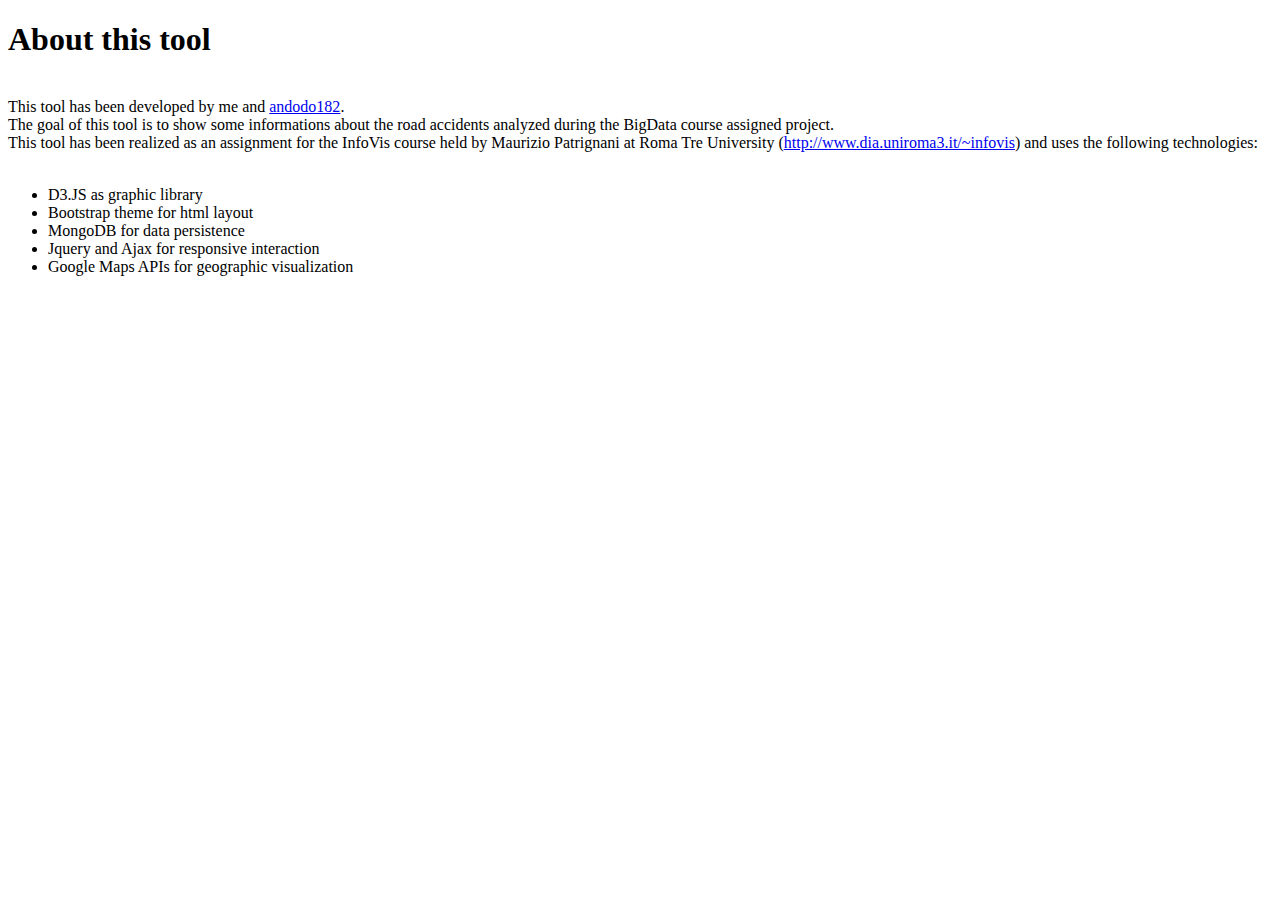
<file: Visualizzazione_incidenti/WebContent/about.htm>
<!DOCTYPE html>
<html>
<head>
<meta charset="UTF-8">
<title>About</title>
</head>
<body>
<h1>About this tool</h1><br>
This tool has been developed by me and <a href="https://github.com/andodo182">andodo182</a>.<br>
The goal of this tool is to show some informations about the road accidents analyzed during the BigData course assigned project.<br>
This tool has been realized as an assignment for the InfoVis course held by Maurizio Patrignani at Roma Tre University (<a href="http://www.dia.uniroma3.it/~infovis">http://www.dia.uniroma3.it/~infovis</a>) and uses the following technologies:<br><br>
<ul>
<li>D3.JS as graphic library
<li>Bootstrap theme for html layout
<li>MongoDB for data persistence
<li>Jquery and Ajax for responsive interaction
<li>Google Maps APIs for geographic visualization
</ul>
</body>
</html>
</file>
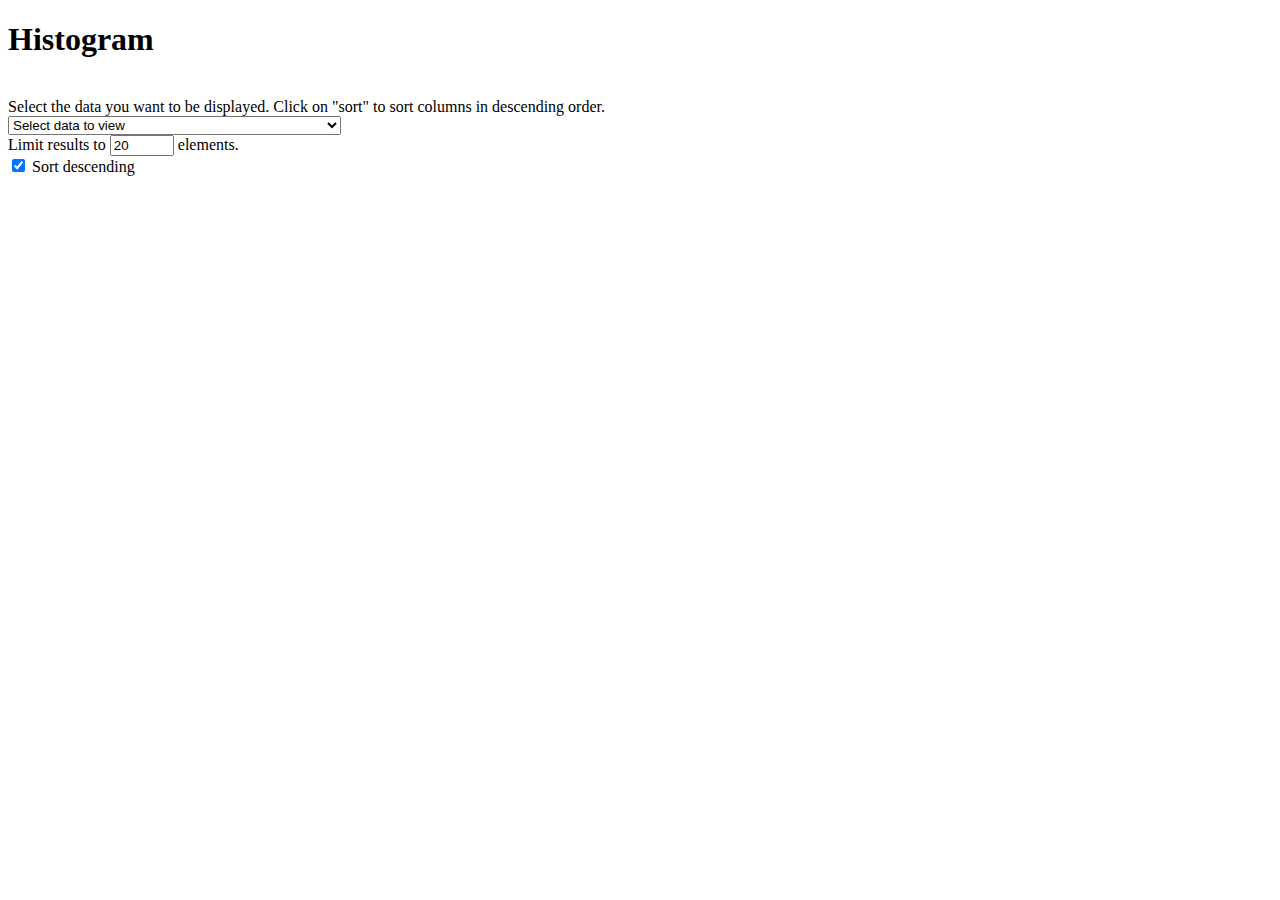
<file: Visualizzazione_incidenti/WebContent/barchart.htm>
<!DOCTYPE html>
<html>
<head>
<meta charset="UTF-8">
<title>Histogram</title>
</head>

<body>

	<h1>Histogram</h1>
	<br> Select the data you want to be displayed. Click on "sort" to
	sort columns in descending order.
	<br>

	<div>
		<select name="menu" id="menu" onchange="refreshChart()">
			<option value="-">Select data to view</option>
			<option value="veicoli.tipo">Tipologie di veicoli</option>
			<option value="veicoli.brand">Marche di veicoli coinvolte</option>
			<option value="veicoli.model">Modelli di veicoli coinvolti</option>
			<option value="dinamica">Dinamiche degli incidenti</option>
			<option value="strada">Incidenti per via</option>
			<option value="anno">Incidenti per anno</option>
			<option value="mese">Incidenti per mese dell'anno</option>
			<option value="giorno">Incidenti per giorno del mese</option>
			<option value="ora">Incidenti per fascia oraria</option>
			<option value="persone.anno">Persone coinvolte per anno di nascita</option>
			<option value="persone.sesso">Persone coinvolte per genere</option>
			<option value="numero_gruppo">Incidenti per gruppo di polizia municipale intervenuto</option>
		</select><br>
		<label>Limit results to <input type="number" min="1" value="20" max="100" name="limit" id="limit" onchange="refreshChart();"> elements.</label><br>
		<label><input type="checkbox" id="sort" checked onChange="change()"> Sort descending</label><br>
		<svg id="chart"></svg>
	</div>
	<div style="display:none" id="highlight-div">
	<p id="highlight-label">Selezionare il contesto in cui mostrare la selezione:</p><br>
		<select name="menu2" id="menu2" onchange="refresh2()">
			<option value="veicoli.tipo">Tipologie di veicoli</option>
			<option value="veicoli.brand">Marche di veicoli coinvolte</option>
			<option value="veicoli.model">Modelli di veicoli coinvolti</option>
			<option value="dinamica">Dinamiche degli incidenti</option>
			<option value="strada">Incidenti per via</option>
			<option value="anno">Incidenti per anno</option>
			<option value="mese">Incidenti per mese dell'anno</option>
			<option value="giorno">Incidenti per giorno del mese</option>
			<option value="ora">Incidenti per fascia oraria</option>
			<option value="persone.anno">Persone coinvolte per anno di nascita</option>
			<option value="persone.sesso">Persone coinvolte per genere</option>
			<option value="numero_gruppo">Incidenti per gruppo di polizia municipale intervenuto</option>
		</select><br>
		<label>Limit results to <input type="number" min="1" value="20" max="100" name="limit2" id="limit2" onchange="refresh2();"> elements.</label>
		<button onclick="drawHighlightChart(dataset2,true);">Normalize Graph</button>
		<button onclick="drawHighlightChart(dataset2,false);">Standard Graph</button>
		<br>
		
		<svg id="chart2"></svg>
		<script src="js/barchart.js"></script>
	</div>
</body>
</html>
</file>
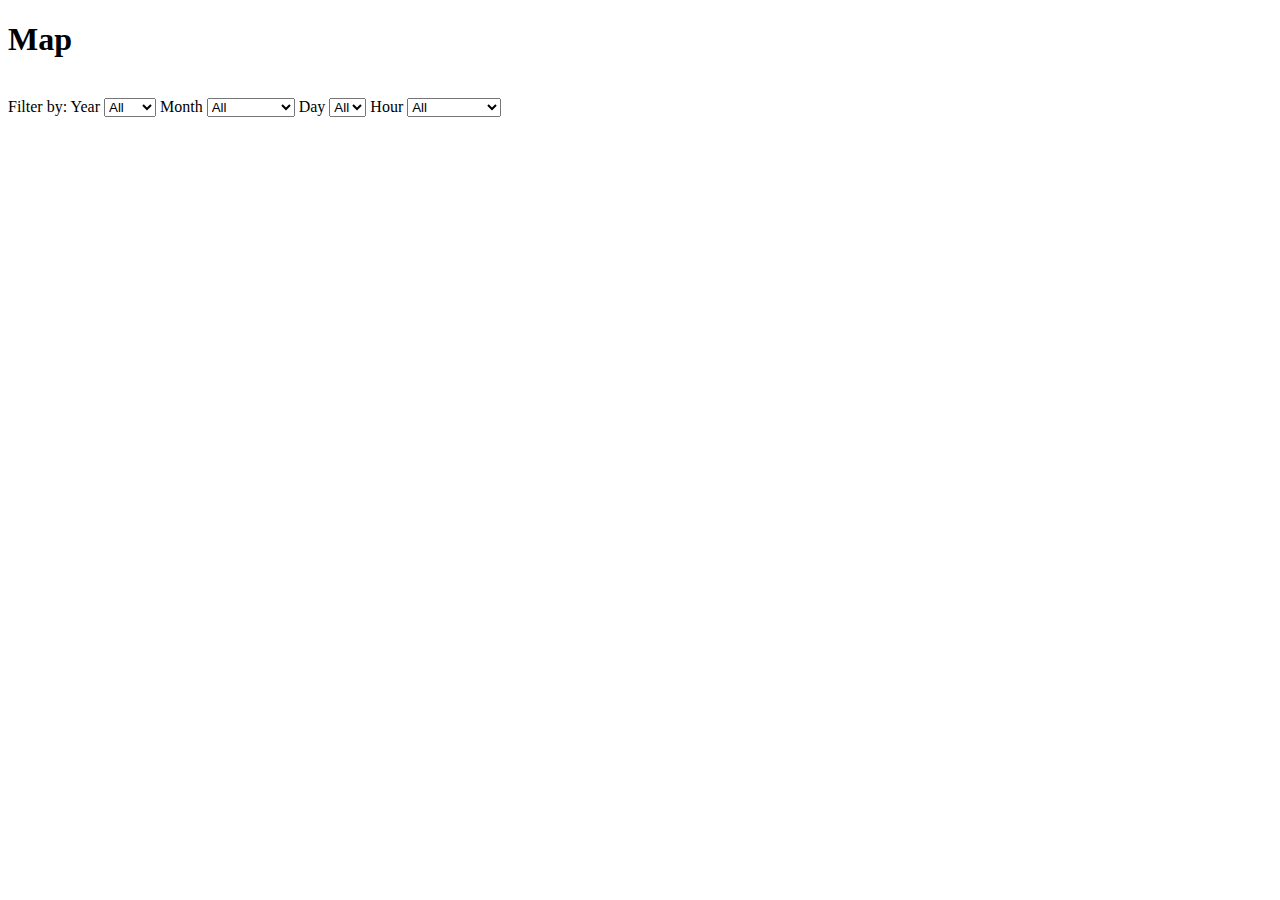
<file: Visualizzazione_incidenti/WebContent/map.htm>
<!DOCTYPE html>
<html>
<head>
<meta charset="UTF-8">
<title>Map</title>
<script>
	window.onload = app.loadScript();
</script>
</head>
<body>
	<h1>Map</h1>
	<br>
 	<div id="dash">  

Filter by:
		<label>Year</label> <select name="anno" id="anno" onchange="app.loadIncidenti()">
			<option value="">All</option>	
			<option value="2012">2012</option>
			<option value="2013">2013</option>
			<option value="2014">2014</option>
			<option value="2015">2015</option>
		</select> <label>Month</label> <select name="mese" id="mese" onchange="app.loadIncidenti()">
			<option value="">All</option>
			<option value="01">January</option>
			<option value="02">February</option>
			<option value="03">March</option>
			<option value="04">April</option>
			<option value="05">May</option>
			<option value="06">June</option>
			<option value="07">July</option>
			<option value="08">August</option>
			<option value="09">September</option>
			<option value="10">October</option>
			<option value="11">November</option>
			<option value="12">December</option>
		</select>
		<label>Day</label>
		<select name="giorno" id="giorno" onchange="app.loadIncidenti()">
			<option value="">All</option>
			<option value="01">1</option>
			<option value="02">2</option>
			<option value="03">3</option>
			<option value="04">4</option>
			<option value="05">5</option>
			<option value="06">6</option>
			<option value="07">7</option>
			<option value="08">8</option>
			<option value="09">9</option>
			<option value="10">10</option>
			<option value="11">11</option>
			<option value="12">12</option>
			<option value="13">13</option>
			<option value="14">14</option>
			<option value="15">15</option>
			<option value="16">16</option>
			<option value="17">17</option>
			<option value="18">18</option>
			<option value="19">19</option>
			<option value="20">20</option>
			<option value="21">21</option>
			<option value="22">22</option>
			<option value="23">23</option>
			<option value="24">24</option>
			<option value="25">25</option>
			<option value="26">26</option>
			<option value="27">27</option>
			<option value="28">28</option>
			<option value="29">29</option>
			<option value="30">30</option>
			<option value="31">31</option>
		</select> <label>Hour</label> <select name="ora" id="ora" onchange="app.loadIncidenti()">
			<option value="">All</option>
			<option value="00">00:00-00:59</option>
			<option value="01">01:00-01:59</option>
			<option value="02">02:00-02:59</option>
			<option value="03">03:00-03:59</option>
			<option value="04">04:00-04:59</option>
			<option value="05">05:00-05:59</option>
			<option value="06">06:00-06:59</option>
			<option value="07">07:00-07:59</option>
			<option value="08">08:00-08:59</option>
			<option value="09">09:00-09:59</option>
			<option value="10">10:00-10:59</option>
			<option value="11">11:00-11:59</option>
			<option value="12">12:00-12:59</option>
			<option value="13">13:00-13:59</option>
			<option value="14">14:00-14:59</option>
			<option value="15">15:00-15:59</option>
			<option value="16">16:00-16:59</option>
			<option value="17">17:00-17:59</option>
			<option value="18">18:00-18:59</option>
			<option value="19">19:00-19:59</option>
			<option value="20">20:00-20:59</option>
			<option value="21">21:00-21:59</option>
			<option value="22">22:00-22:59</option>
			<option value="23">23:00-23:59</option>
		</select>
 	</div>
	<div id="map_container">
		<div id="map-canvas"></div>
	</div>
</body>
</html>
</file>
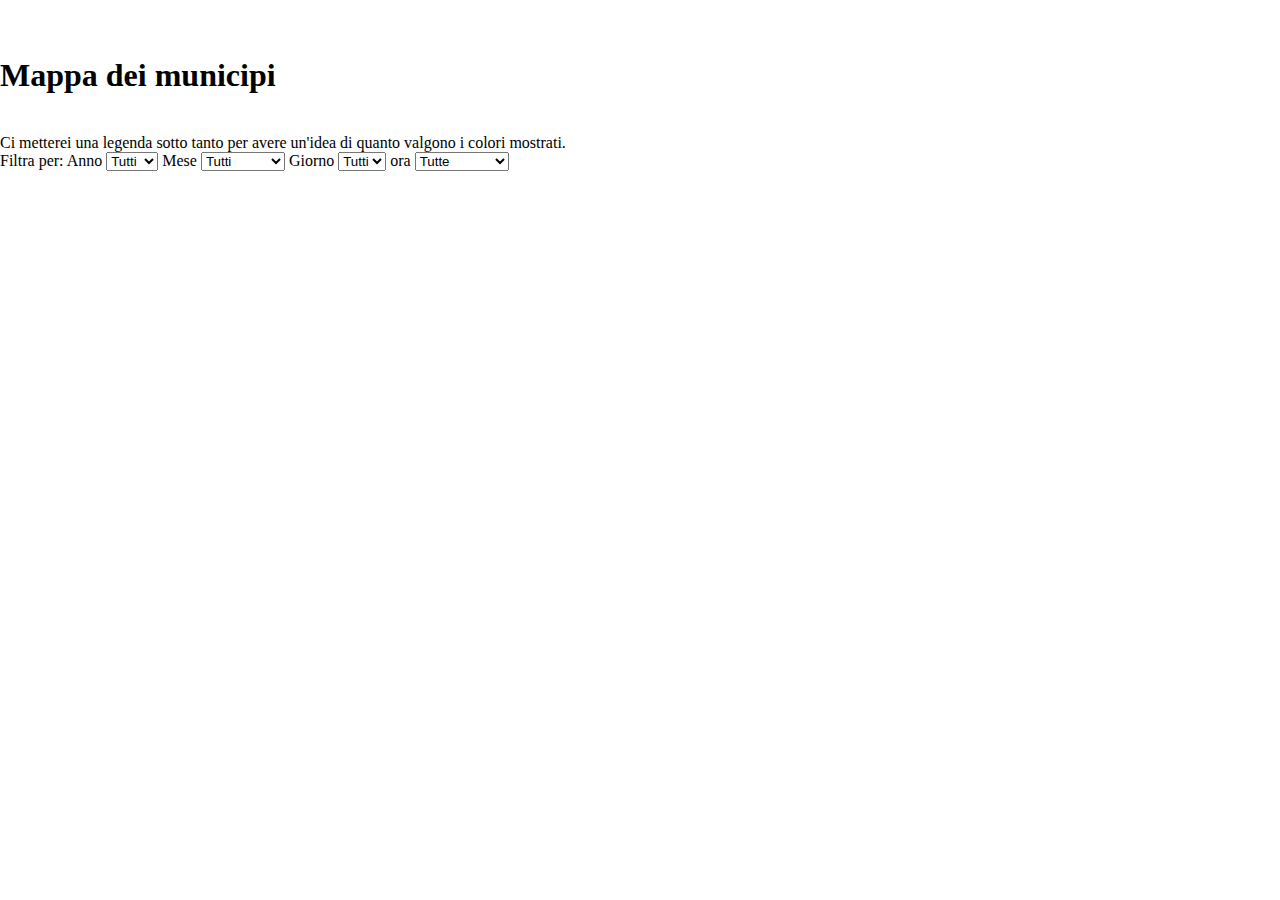
<file: Visualizzazione_incidenti/WebContent/mappa.htm>
<!DOCTYPE html>
<html>
<head>
<meta charset="UTF-8">
<link href="style.css" type="text/css" rel="stylesheet">
<title>Mappa</title>
<script>
	window.onload = app.loadScript();
</script>
</head>
<body>
	<br />
	<br />
	<h1>Mappa dei municipi</h1>
	<br> Ci metterei una legenda
	sotto tanto per avere un'idea di quanto valgono i colori mostrati.
	
	
 	<div id="dash">  

Filtra per:
		<label>Anno</label> <select name="anno" id="anno" onchange="app.loadIncidenti()">
			<option value="">Tutti</option>	
			<option value="2012">2012</option>
			<option value="2013">2013</option>
			<option value="2014">2014</option>
			<option value="2015">2015</option>
		</select> <label>Mese</label> <select name="mese" id="mese" onchange="app.loadIncidenti()">
			<option value="">Tutti</option>
			<option value="01">Gennaio</option>
			<option value="02">Febbraio</option>
			<option value="03">Marzo</option>
			<option value="04">Aprile</option>
			<option value="05">Maggio</option>
			<option value="06">Giugno</option>
			<option value="07">Luglio</option>
			<option value="08">Agosto</option>
			<option value="09">Settembre</option>
			<option value="10">Ottobre</option>
			<option value="11">Novembre</option>
			<option value="12">Dicembre</option>
		</select>
		<label>Giorno</label>
		<select name="giorno" id="giorno" onchange="app.loadIncidenti()">
			<option value="">Tutti</option>
			<option value="01">1</option>
			<option value="02">2</option>
			<option value="03">3</option>
			<option value="04">4</option>
			<option value="05">5</option>
			<option value="06">6</option>
			<option value="07">7</option>
			<option value="08">8</option>
			<option value="09">9</option>
			<option value="10">10</option>
			<option value="11">11</option>
			<option value="12">12</option>
			<option value="13">13</option>
			<option value="14">14</option>
			<option value="15">15</option>
			<option value="16">16</option>
			<option value="17">17</option>
			<option value="18">18</option>
			<option value="19">19</option>
			<option value="20">20</option>
			<option value="21">21</option>
			<option value="22">22</option>
			<option value="23">23</option>
			<option value="24">24</option>
			<option value="25">25</option>
			<option value="26">26</option>
			<option value="27">27</option>
			<option value="28">28</option>
			<option value="29">29</option>
			<option value="30">30</option>
			<option value="31">31</option>
		</select> <label>ora</label> <select name="ora" id="ora" onchange="app.loadIncidenti()">
			<option value="">Tutte</option>
			<option value="00">00:00-00:59</option>
			<option value="01">01:00-01:59</option>
			<option value="02">02:00-02:59</option>
			<option value="03">03:00-03:59</option>
			<option value="04">04:00-04:59</option>
			<option value="05">05:00-05:59</option>
			<option value="06">06:00-06:59</option>
			<option value="07">07:00-07:59</option>
			<option value="08">08:00-08:59</option>
			<option value="09">09:00-09:59</option>
			<option value="10">10:00-10:59</option>
			<option value="11">11:00-11:59</option>
			<option value="12">12:00-12:59</option>
			<option value="13">13:00-13:59</option>
			<option value="14">14:00-14:59</option>
			<option value="15">15:00-15:59</option>
			<option value="16">16:00-16:59</option>
			<option value="17">17:00-17:59</option>
			<option value="18">18:00-18:59</option>
			<option value="19">19:00-19:59</option>
			<option value="20">20:00-20:59</option>
			<option value="21">21:00-21:59</option>
			<option value="22">22:00-22:59</option>
			<option value="23">23:00-23:59</option>
		</select>
 	</div>
	<div id="map_container">
		<div id="map-canvas"></div>
	</div>
</body>
</html>
</file>
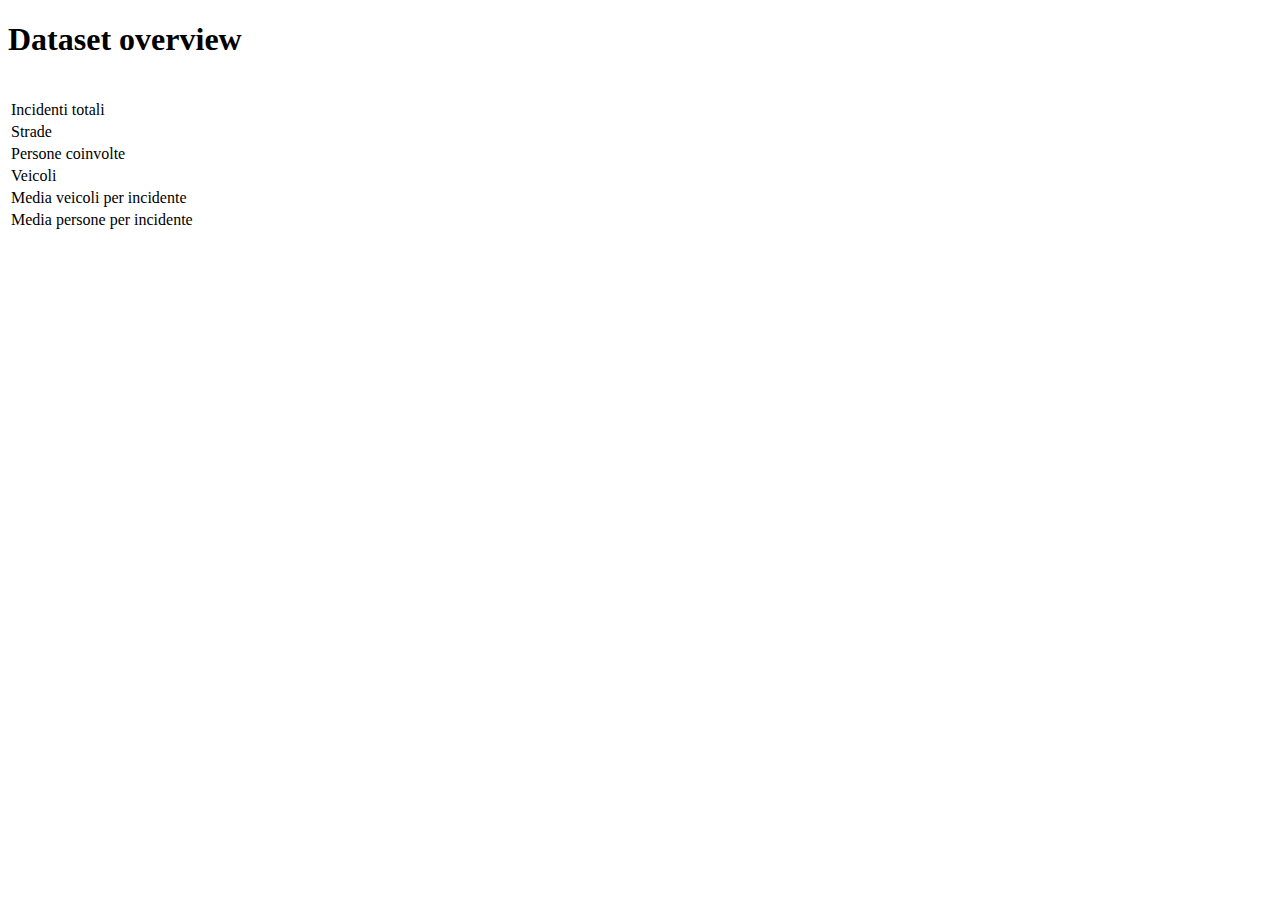
<file: Visualizzazione_incidenti/WebContent/stats.htm>
<!DOCTYPE html>
<html>
<head>
<meta charset="UTF-8">
<title>Statistiche</title>
</head>
<body>
<h1>Dataset overview</h1><br>
<div style="text-align: left;">
<table id="lista" style="width:70%">
<tr><td class="labels"> Incidenti totali</td><td id="incidenti"></td></tr>
<tr><td class="labels"> Strade</td><td id="strade"></td></tr>
<tr><td class="labels"> Persone coinvolte</td><td id="persone"></td></tr>
<tr><td class="labels"> Veicoli</td><td id="veicoli"></td></tr>
<tr><td class="labels"> Media veicoli per incidente</td><td id="mediaVeicoli"></td></tr>
<tr><td class="labels"> Media persone per incidente</td><td id="mediaPersone"></td></tr>

</table>
</div>
<script src="js/stats.js"></script>
</body>
</html>
</file>
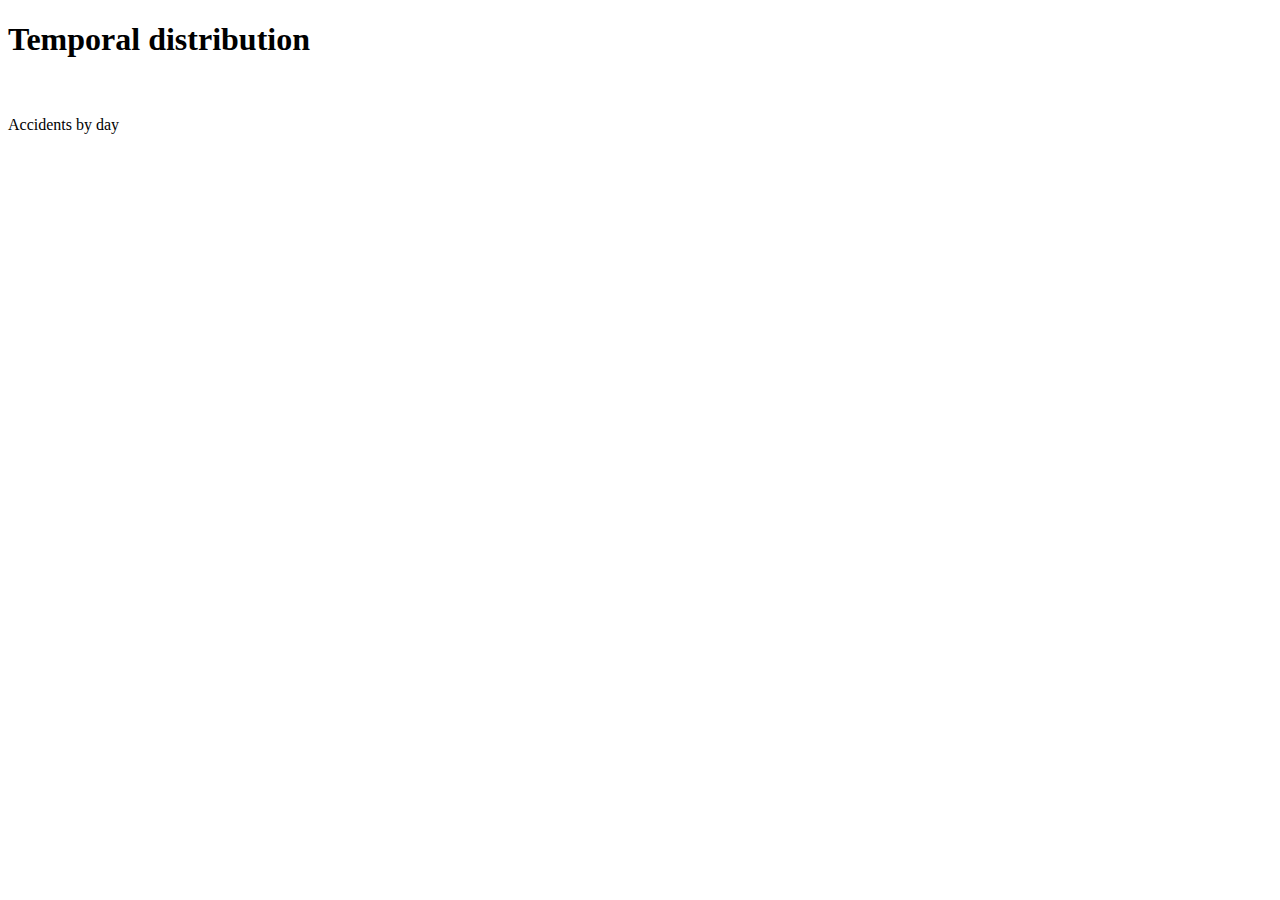
<file: Visualizzazione_incidenti/WebContent/time.htm>
<!DOCTYPE html>
<html>
<head>
<meta charset="UTF-8">
<title>Time graph</title>
</head>
<body>
<h1>Temporal distribution</h1><br>
<div id="calendar-div">
</div>
<br>
Accidents by day
<div id="chart-div">
</div>
<script src="js/time.js"></script>
<script>
getCounts();
</script>
</body>
</html>
</file>
<file: Visualizzazione_incidenti/WebContent/style.css>
html {
	height: 100%;
}
body {
	height: 100%;
	margin: 0px;
	padding: 0px;
}
table, th, td {
    border: 1px solid black;
    text-align:center;
    padding: 15px;
}
td.labels{
	text-align:left;
}
table tr:nth-child(even) {
    background-color: #eee;
}
table tr:nth-child(odd) {
    background-color: #fff;
}



#map-canvas {
	height: 100%;
	width: 100%;
	margin: 0px;
	padding: 0px
}
#mapgeo-canvas {
	height: 100%;
	width: 100%;
	margin: 0px;
	padding: 0px
}
#map_container {
	width: 100%;
	height: 600px;
}
#mapgeo_container {
	width: 100%;
	height: 600px;
}
#dash {
	width: 100%;
	height: 50px;
}
#overlay {
    position: absolute;
    left: 0;
    top: 0;
    bottom: 0;
    right: 0;
    background: #000;
    opacity: 0.8;
    filter: alpha(opacity=80);
}
.ajax-loader {
  position: absolute;
  left: 0;
  top: 0;
  right: 0;
  bottom: 0;
  background: #000;
  margin: auto;
}
.axis text {
  font: 10px sans-serif;
  y:0;
  x:0;
}
.axis path,
.axis line {
  fill: none;
  stroke: #000;
  shape-rendering: crispEdges;
}
.line{
	fill: none;
  stroke: steelblue;
  stroke-width: 1.5px;
}
.bar {
  fill: steelblue;
  fill-opacity: .9;
}
.day {
  fill: #fff;
  stroke: #ccc;
}
.month {
  fill: none;
  stroke: #000;
  stroke-width: 2px;
}
.color-0{fill:rgb(160,255,160)}
.color-1{fill:rgb(60,255,60)}
.color-2{fill:rgb(20,140,20)}
.color-3{fill:#f1fa82}	
.color-4{fill:#fbf20e}
.color-5{fill:rgb(255,20,20)}
.color-6{fill:rgb(127,0,0)}
.color-7{fill:rgb(0,0,0)}
</file>
